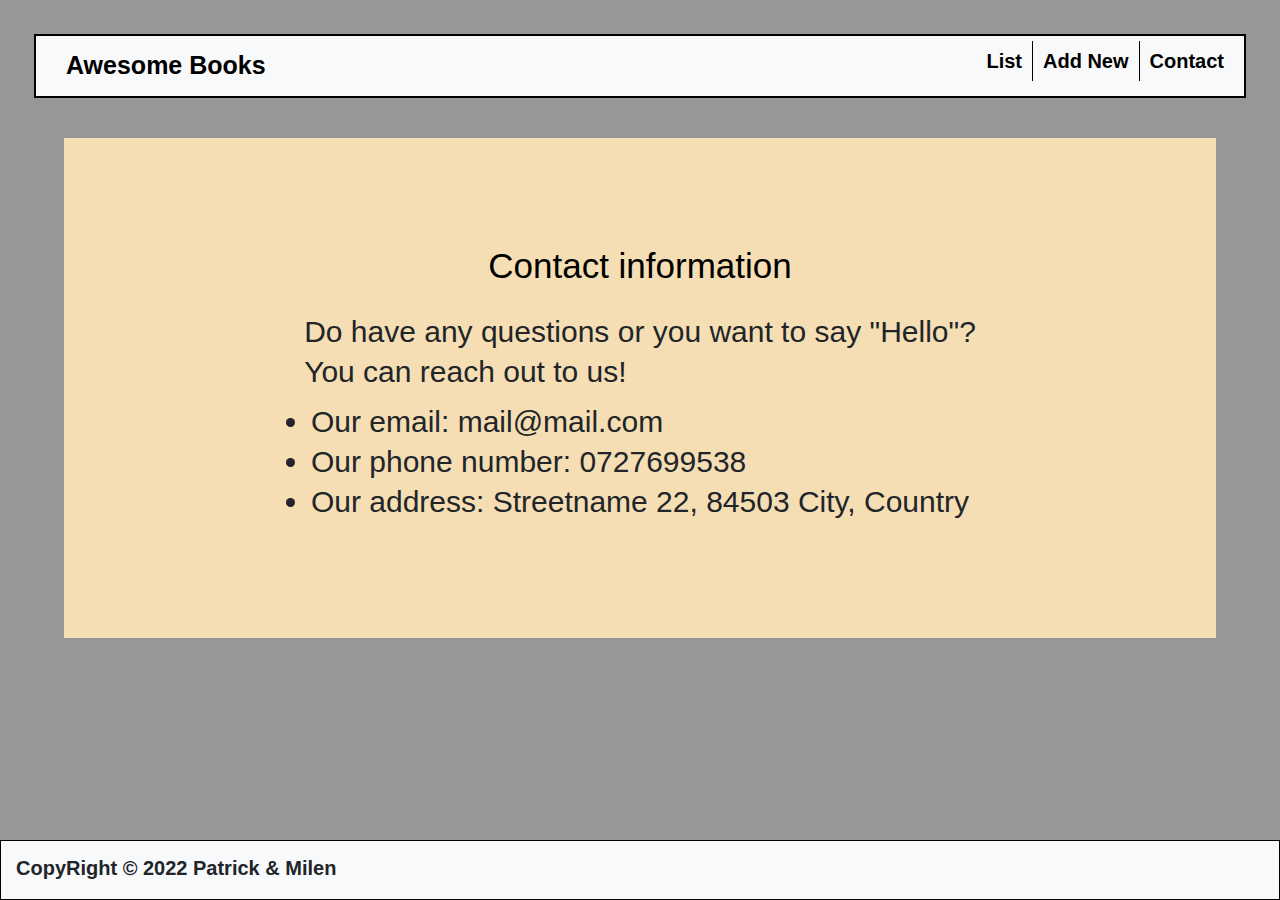
<file: contact.html>
<!DOCTYPE html>
<html lang="en">
  <head>
    <meta charset="UTF-8" />
    <meta http-equiv="X-UA-Compatible" content="IE=edge" />
    <meta name="viewport" content="width=device-width, initial-scale=1.0" />
    <link
      rel="stylesheet"
      href="https://cdn.jsdelivr.net/npm/bootstrap@4.3.1/dist/css/bootstrap.min.css"
      integrity="sha384-ggOyR0iXCbMQv3Xipma34MD+dH/1fQ784/j6cY/iJTQUOhcWr7x9JvoRxT2MZw1T"
      crossorigin="anonymous"
    />
    <script
      src="https://cdn.jsdelivr.net/npm/bootstrap@4.3.1/dist/js/bootstrap.min.js"
      integrity="sha384-JjSmVgyd0p3pXB1rRibZUAYoIIy6OrQ6VrjIEaFf/nJGzIxFDsf4x0xIM+B07jRM"
      crossorigin="anonymous"
    ></script>
    <link rel="stylesheet" href="style.css" />
    <title>Document</title>
  </head>
  <body>
    <div class="wrapper">
      <!-- navbar section -->
      <nav class="navbar bg-light">
        <div class="navbar-brand">
          <a href="list.html">Awesome Books</a>
        </div>
        <ul class="d-flex">
          <li class="nav-item">
            <a class="nav-link" href="list.html">List</a>
          </li>
          <li class="nav-item">
            <a class="nav-link" href="form.html">Add New</a>
          </li>
          <li class="nav-item">
            <a class="nav-link contact" href="contact.html">Contact</a>
          </li>
        </ul>
      </nav>
      <!-- contact section -->
      <section id="contact-us">
        <h4>Contact information</h4>
        <p>
          Do have any questions or you want to say "Hello"? <br />
          You can reach out to us!
        </p>
        <ul>
          <li>Our email: mail@mail.com</li>
          <li>Our phone number: 0727699538</li>
          <li>Our address: Streetname 22, 84503 City, Country</li>
        </ul>
      </section>
      <!-- footer section -->
      <footer>
        <h3>CopyRight © 2022 Patrick & Milen</h3>
      </footer>
    </div>
  </body>
</html>
</file>
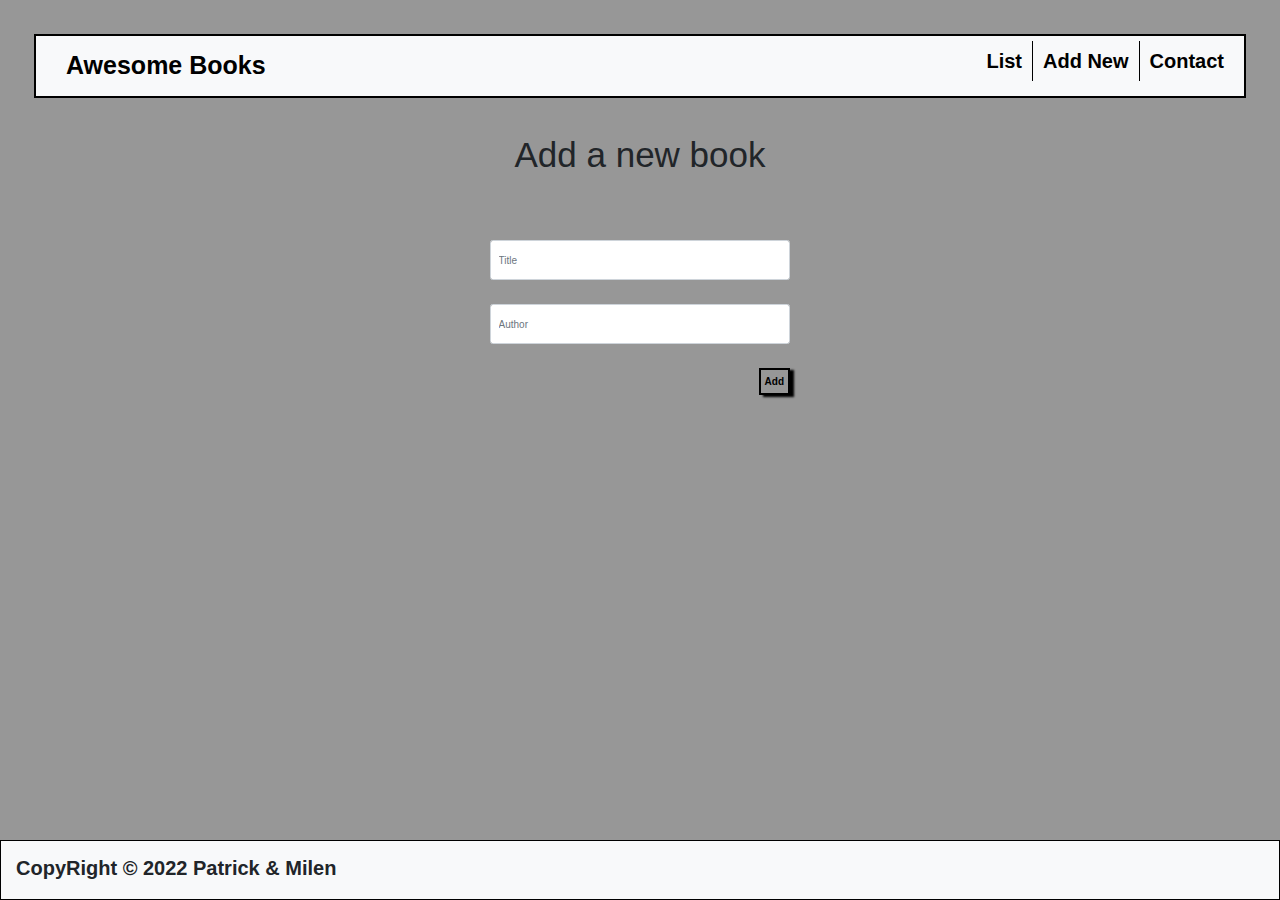
<file: form.html>
<!DOCTYPE html>
<html lang="en">
  <head>
    <meta charset="UTF-8" />
    <meta http-equiv="X-UA-Compatible" content="IE=edge" />
    <meta name="viewport" content="width=device-width, initial-scale=1.0" />
    <link
      rel="stylesheet"
      href="https://cdn.jsdelivr.net/npm/bootstrap@4.3.1/dist/css/bootstrap.min.css"
      integrity="sha384-ggOyR0iXCbMQv3Xipma34MD+dH/1fQ784/j6cY/iJTQUOhcWr7x9JvoRxT2MZw1T"
      crossorigin="anonymous"
    />
    <script
      src="https://cdn.jsdelivr.net/npm/bootstrap@4.3.1/dist/js/bootstrap.min.js"
      integrity="sha384-JjSmVgyd0p3pXB1rRibZUAYoIIy6OrQ6VrjIEaFf/nJGzIxFDsf4x0xIM+B07jRM"
      crossorigin="anonymous"
    ></script>
    <link rel="stylesheet" href="style.css" />
    <title>book form</title>
  </head>
  <body>
    <div class="wrapper">
      <!-- navbar section -->
      <nav class="navbar bg-light">
        <div class="navbar-brand">
          <a href="list.html">Awesome Books</a>
        </div>
        <ul class="d-flex">
          <li class="nav-item">
            <a class="nav-link" href="list.html">List</a>
          </li>
          <li class="nav-item">
            <a class="nav-link" href="form.html">Add New</a>
          </li>
          <li class="nav-item">
            <a class="nav-link contact" href="contact.html">Contact</a>
          </li>
        </ul>
      </nav>

      <div class="list-form">
        <header class="header">
          <h1 class="title">All Awesome books</h1>
        </header>
      </div>
      <div class="list-form book-container" > </div>

      <section>
        <h2 class="form-title">Add a new book</h2>
        <form id="book-form">
          <div class="form-group">
            <input
              type="text"
              id="title"
              class="form-control"
              placeholder="Title"
            />
          </div>
          <div class="form-group">
            <input
              type="text"
              id="author"
              class="form-control"
              placeholder="Author"
            />
            <button class="btn-submit" type="submit">Add</button>
          </div>
        </form>
      </section>
    </div>

    <script src="script.js"></script>
    <footer>
      <h3>CopyRight © 2022 Patrick & Milen</h3>
    </footer>
  </body>
</html>
</file>
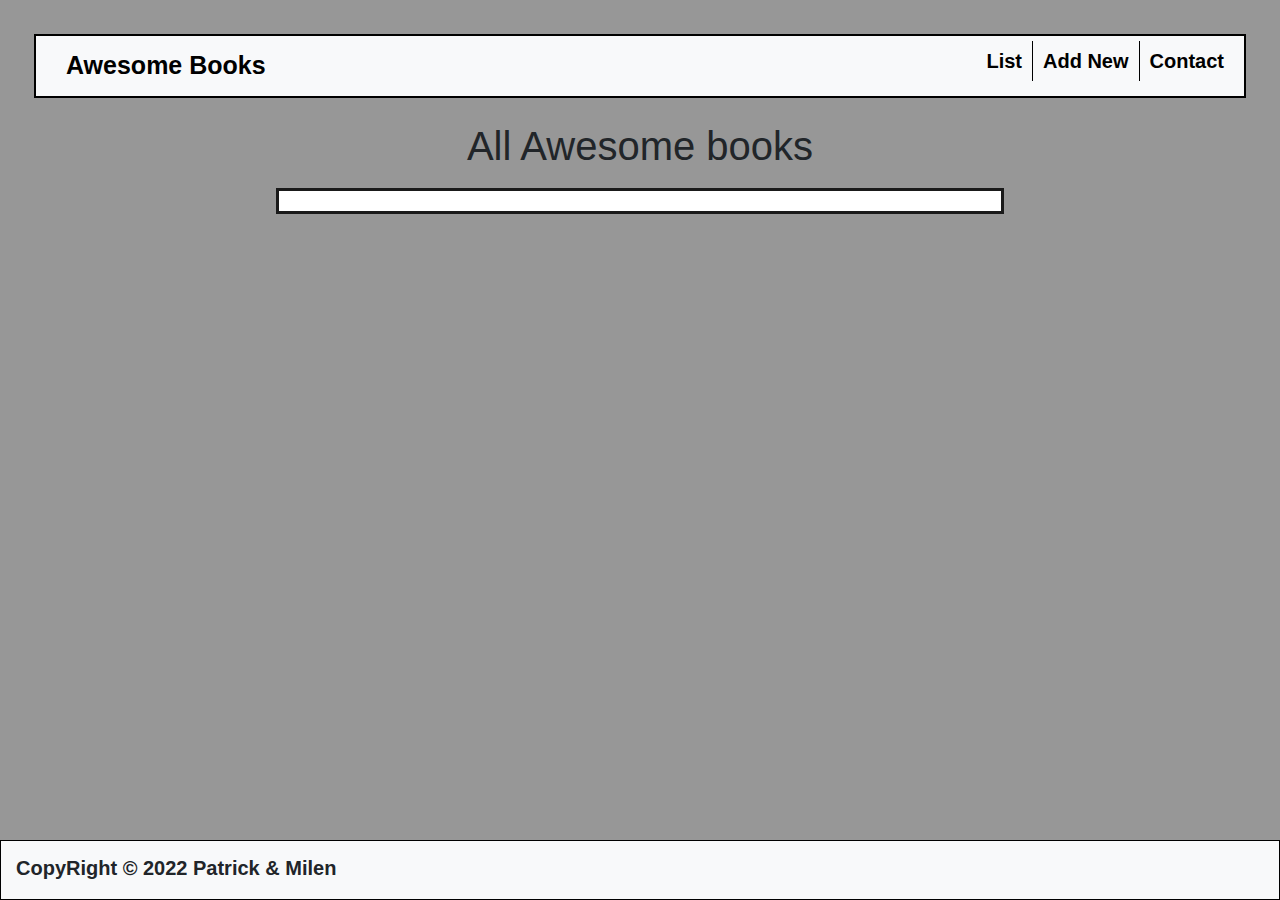
<file: list.html>
<!DOCTYPE html>
<html lang="en">
  <head>
    <meta charset="UTF-8" />
    <meta http-equiv="X-UA-Compatible" content="IE=edge" />
    <meta name="viewport" content="width=device-width, initial-scale=1.0" />
    <link
      rel="stylesheet"
      href="https://cdn.jsdelivr.net/npm/bootstrap@4.3.1/dist/css/bootstrap.min.css"
      integrity="sha384-ggOyR0iXCbMQv3Xipma34MD+dH/1fQ784/j6cY/iJTQUOhcWr7x9JvoRxT2MZw1T"
      crossorigin="anonymous"
    />
    <script
      src="https://cdn.jsdelivr.net/npm/bootstrap@4.3.1/dist/js/bootstrap.min.js"
      integrity="sha384-JjSmVgyd0p3pXB1rRibZUAYoIIy6OrQ6VrjIEaFf/nJGzIxFDsf4x0xIM+B07jRM"
      crossorigin="anonymous"
    ></script>
    <link rel="stylesheet" href="style.css" />
    <title>Document</title>
  </head>
  <body>
    <div class="wrapper">
      <!-- navbar section -->
      <nav class="navbar bg-light">
        <div class="navbar-brand">
          <a href="list.html">Awesome Books</a>
        </div>
        <ul class="d-flex">
          <li class="nav-item">
            <a class="nav-link" href="list.html">List</a>
          </li>
          <li class="nav-item">
            <a class="nav-link" href="form.html">Add New</a>
          </li>
          <li class="nav-item">
            <a class="nav-link contact" href="contact.html">Contact</a>
          </li>
        </ul>
      </nav>
      <div>
        <header class="header">
          <h1 class="title">All Awesome books</h1>
        </header>
      </div>
      <div class="book-container"></div>

      <section class="list-form">
        <h2 class="form-title">Add a new book</h2>
        <form id="book-form">
          <div class="form-group">
            <input
              type="text"
              id="title"
              class="form-control"
              placeholder="Title"
            />
          </div>
          <div class="form-group">
            <input
              type="text"
              id="author"
              class="form-control"
              placeholder="Author"
            />
            <button class="btn-submit" type="submit">Add</button>
          </div>
        </form>
      </section>

      <footer class="footer-list">
        <h3>CopyRight © 2022 Patrick & Milen</h3>
      </footer>
    </div>
    <script src="script.js"></script>
  </body>
</html>
</file>
<file: style.css>
body {
  box-sizing: border-box;
  background-color: #979797;
  padding: 2.4rem;
}

* {
  padding: 0;
  margin: 0;
  box-sizing: border-box;
}

html {
  font-family: Arial, Helvetica, sans-serif;
  font-size: 62.5%;
  font-weight: 700;
}

.header {
  width: 80rem;
  margin: 0 auto;
}

.wrapper {
  margin: 1rem;
  display: flex;
  flex-direction: column;
  justify-content: space-between;
}

h1 {
  display: flex;
  justify-content: center;
}

.book-container {
  display: block;
  padding: 1rem;
  border: 3px solid #1a1a1a;
  width: auto;
  margin-left: 20%;
  margin-right: 20%;
  background-color: white;
}

.books-list {
  box-sizing: border-box;
  display: grid;
  grid-template-columns: 1fr 1fr 1fr;
  align-items: center;
  width: 100%;
}

.form-control {
  height: 40px;
}

.books-list button {
  width: 80px;
  height: 30px;
  border: 3px solid #1a1a1a;
}

.title {
  text-align: center;
  margin-top: 2.4rem;
  margin-bottom: 1.8rem;
  font-size: 4rem;
}

.delete {
  padding: 0.4rem;
  border: 2px solid #000;
  background: #fff;
  font-weight: 700;
  box-shadow: 0.4rem 0.2rem 0.2rem #000;
  z-index: 9;
  margin-left: auto;
  display: flex;
  margin-bottom: 1.5rem;
  margin-top: 1.5rem;
}

.form-group {
  width: 30rem;
  margin: 0 auto;
  display: flex;
  flex-direction: column;
  gap: 2.4rem;
  margin-bottom: 2.4rem;
  border-color: gray;
}

.texts {
  display: flex;
  gap: 10px;
  margin-bottom: 0;
  font-size: 15px;
  padding: 1rem;
  position: absolute;
}

.form-title {
  text-align: center;
  margin-bottom: 6.4rem;
  margin-top: 3.6rem;
  font-size: 3.5rem;
}

.btn-submit {
  align-self: flex-end;
  background: none;
  border: 2px solid #000;
  font-weight: 700;
  box-shadow: 0.4rem 0.2rem 0.2rem #000;
  padding: 0.4rem;
  display: flex;
  flex-direction: column;
}

.divider {
  color: black;
  margin-top: 1.5rem;
  margin-left: 45%;
  margin-right: 45%;
}

.navbar {
  border: 2px solid black;
}

.navbar-brand a {
  text-decoration: none;
  color: black;
  font-size: 2.5rem;
  font-weight: 600;
  padding-left: 2rem;
}

.nav-item {
  text-decoration: none;
  list-style: none;
  font-size: 2rem;
}

.nav-item a {
  color: black;
  font-weight: 600;
}

.nav-item a:hover,
.nav-item a:focus {
  color: dodgerblue;
}

.navbar ul li:first-child,
.navbar ul li:nth-child(2) {
  border-right: 1px solid black;
}

#contact-us {
  display: flex;
  justify-content: center;
  align-items: center;
  flex-direction: column;
  margin-top: 40px;
  background-color: wheat;
  font-size: 30px;
  font-weight: 400;
  margin-bottom: 20px;
  line-height: 40px;
  margin-left: 30px;
  margin-right: 30px;
  height: 50rem;
}

#contact-us h4 {
  color: black;
  font-size: 35px;
  font-weight: 400;
  margin-bottom: 25px;
}

footer {
  border: 1px solid black;
  position: fixed;
  background-color: #f8f9fa;
  left: 0;
  bottom: 0;
  width: 100%;
  text-align: left;
  height: 6rem;
  padding: 1.5rem;
}

footer h3 {
  font-size: 20px;
  font-weight: 600;
}

.list-form {
  display: none;
}
</file>
